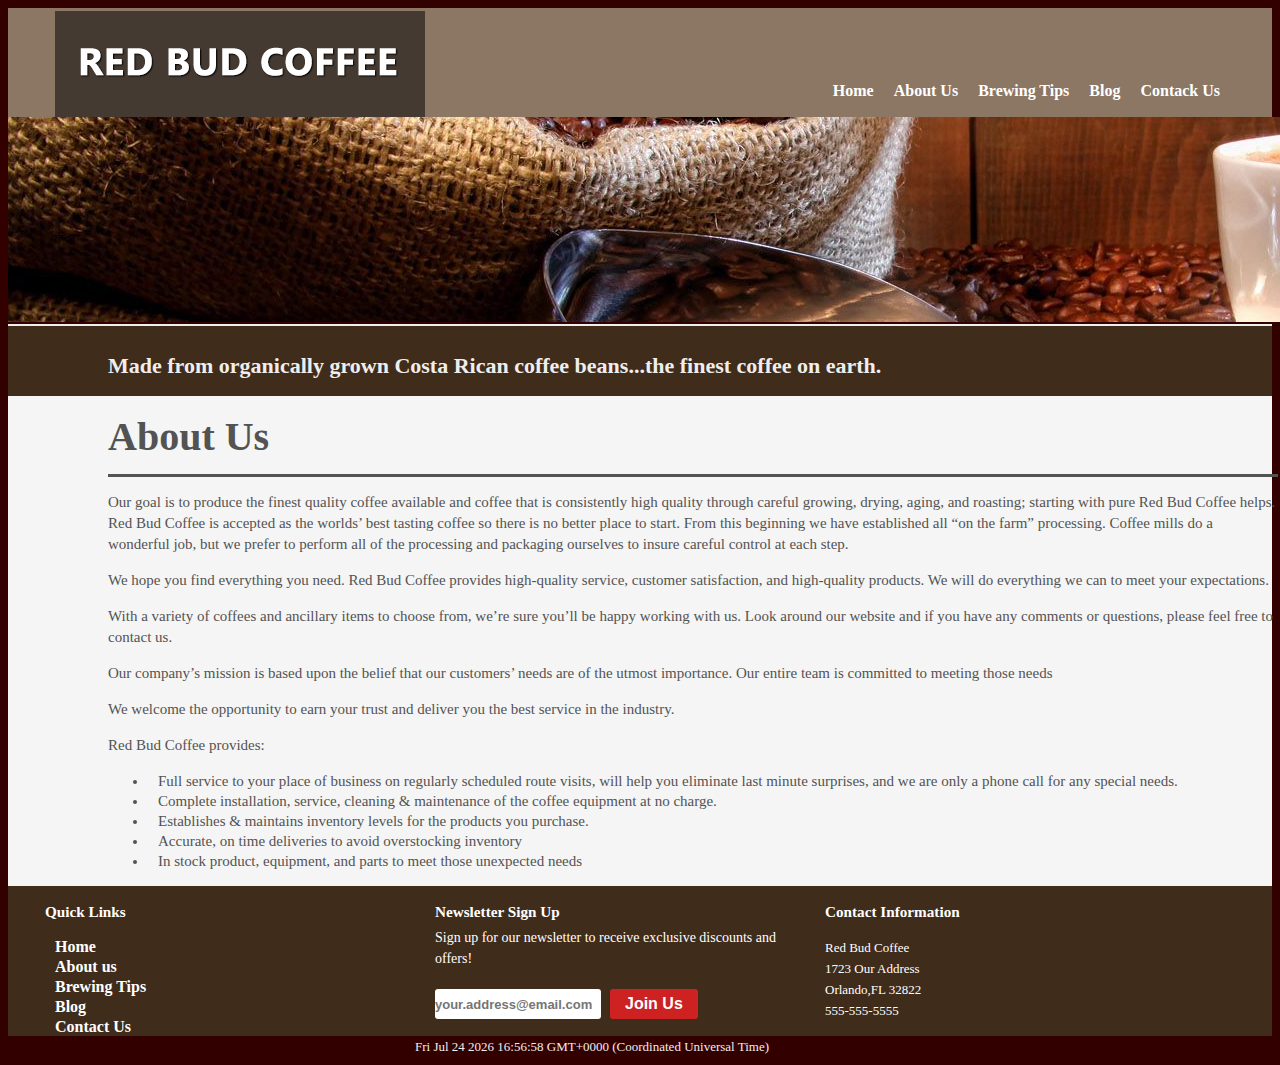
<file: aboutus.html>
<!DOCTYPE html>
<html lang="en">
<head>
<meta charset="utf-8">
<meta name="description" content="practice a website .">
<title>About Us</title>
<meta name="viewport" content="width=device,initial-scale=1,maximum-scale=1">
<link rel="stylesheet" type="text/css" href="css/style.css">
<script type="text/javascript" src="js/main.js"></script>
</head>
<body>
		<header id="header">
			<div class="container">
					<h1 id="logo">
						<a href="#">
							<img src="images/logo.png" alt="RED BUB COFFE" width="381" height="91">
						</a>
					</h1>
					<nav id="main_menu" class="smooth_menu">
						<ul id="menu_top_menu">
							<li id="menu-item"><a href="index.html" target="_bank">Home  </a></li>
							<li id="menu-item"><a href="aboutus.html" target="_bank">About Us  </a></li>
							<li id="menu-item"><a href="brewingtips.html">Brewing Tips  </a></li>
							<li id="menu-item"><a href="blog.html">Blog</a>  </li>
							<li id="menu-item"><a href="contactus.html">Contack Us  </a></li>
						</ul>
					</nav>
			</div>
		</header>
		<div id="slideshow1" style="">
			<div class="slider" style="position: relative; top:-30px; left: 0px;right : 0px;bottom : 0px; overflow : hidden ; z-index : 1;width : 1349px; height : 205px; background-image: none ;background-size : cover;">
			<img src="images\about.jpg">
			</div>
		</div>
		<div class="hidden"></div>
		<div id="action">
			<div class="container1">
				<div class="container2">
					<div class="container3">
						<h4>Made from organically grown Costa Rican coffee beans...the finest coffee on earth.</h4>
					</div>
				</div>
			</div>
		</div>
		<div id="content">
			<div class="body1"></div>
			<div class="body2">
				<div class="rowus">
					<div class="row1">
						<h1>About Us</h1>
					</div>
					<div class="row2">
					<p>
						Our goal is to produce the finest quality coffee available and coffee that is consistently high quality through careful growing, drying, aging, and roasting; starting with pure Red Bud Coffee helps. Red Bud Coffee is accepted as the worlds’ best tasting coffee so there is no better place to start. From this beginning we have established all “on the farm” processing. Coffee mills do a wonderful job, but we prefer to perform all of the processing and packaging ourselves to insure careful control at each step.
					</p>
					<p>
						We hope you find everything you need. Red Bud Coffee provides high-quality service, customer satisfaction, and high-quality products. We will do everything we can to meet your expectations.
					</p>
					<p>
						With a variety of coffees and ancillary items to choose from, we’re sure you’ll be happy working with us. Look around our website and if you have any comments or questions, please feel free to contact us.
					</p>
					<p>
						Our company’s mission is based upon the belief that our customers’ needs are of the utmost importance. Our entire team is committed to meeting those needs
					</p>
					<p>
						We welcome the opportunity to earn your trust and deliver you the best service in the industry.
					</p>
					<p>
						Red Bud Coffee provides:
					</p>
					<ul>
						<li>Full service to your place of business on regularly scheduled route visits, will help you eliminate last minute surprises, and we are only a phone call for any special needs.</li>
						<li>Complete installation, service, cleaning & maintenance of the coffee equipment at no charge. </li>
						<li>Establishes & maintains inventory levels for the products you purchase. </li>
						<li>Accurate, on time deliveries to avoid overstocking inventory </li>
						<li>In stock product, equipment, and parts to meet those unexpected needs</li>
					</ul>
					</div>
				</div>
			</div>
		</div>
		<footer id="footer">
			<div class="footer1">
				<div class="row">
					<div class="span1">
						<h3 class="1">Quick Links</h3>
						<div></div>
						<ul id="menutop" class="menu">
							<li class="menuitem"><a href="index.html">Home</a></li>
							<li class="menuitem"><a href="aboutus.html">About us</a></li>
							<li class="menuitem"><a href="brewingtips.html">Brewing Tips</a></li>
							<li class="menuitem"><a href="blog.html">Blog</a></li>
							<li class="menuitem"><a href="contactus.html">Contact Us</a></li>
						</ul>
					</div>
					<div class="span1">
						<div class="gform">
							<h3 class="1">Newsletter Sign Up</h3>
							<div class="browser">
								<form method="post" id="form" class="newsletter" action="">
									<div class="formhead">
										<span class="formspan">Sign up for our newsletter to receive exclusive discounts and offers!</span>
									</div>
									<div class="formbody">
										<input name="input1" id="input" type="text" value="" class="input2" tabindex="1" placeholder="your.address@email.com">
									</div>
									<div class="submit">
										<input type="submit" id="formsubmit" class="formsubmit1" value="Join Us" tabindex="2" onclick="">
									</div>
								</form>
							</div>
						</div>
					</div>
					<div class="span1">
						<div class="textcontact">
							<h3 class="1">Contact Information</h3>
							Red Bud Coffee<br>
							1723 Our Address<br>
							Orlando,FL 32822<br>
							555-555-5555

						</div>
					</div>
				</div>
			</div>
		</footer>
		<div id="date"><p id="date"></p>
							<script src="js/main.js"></script>
							</div>
</body>
</html>
</file>
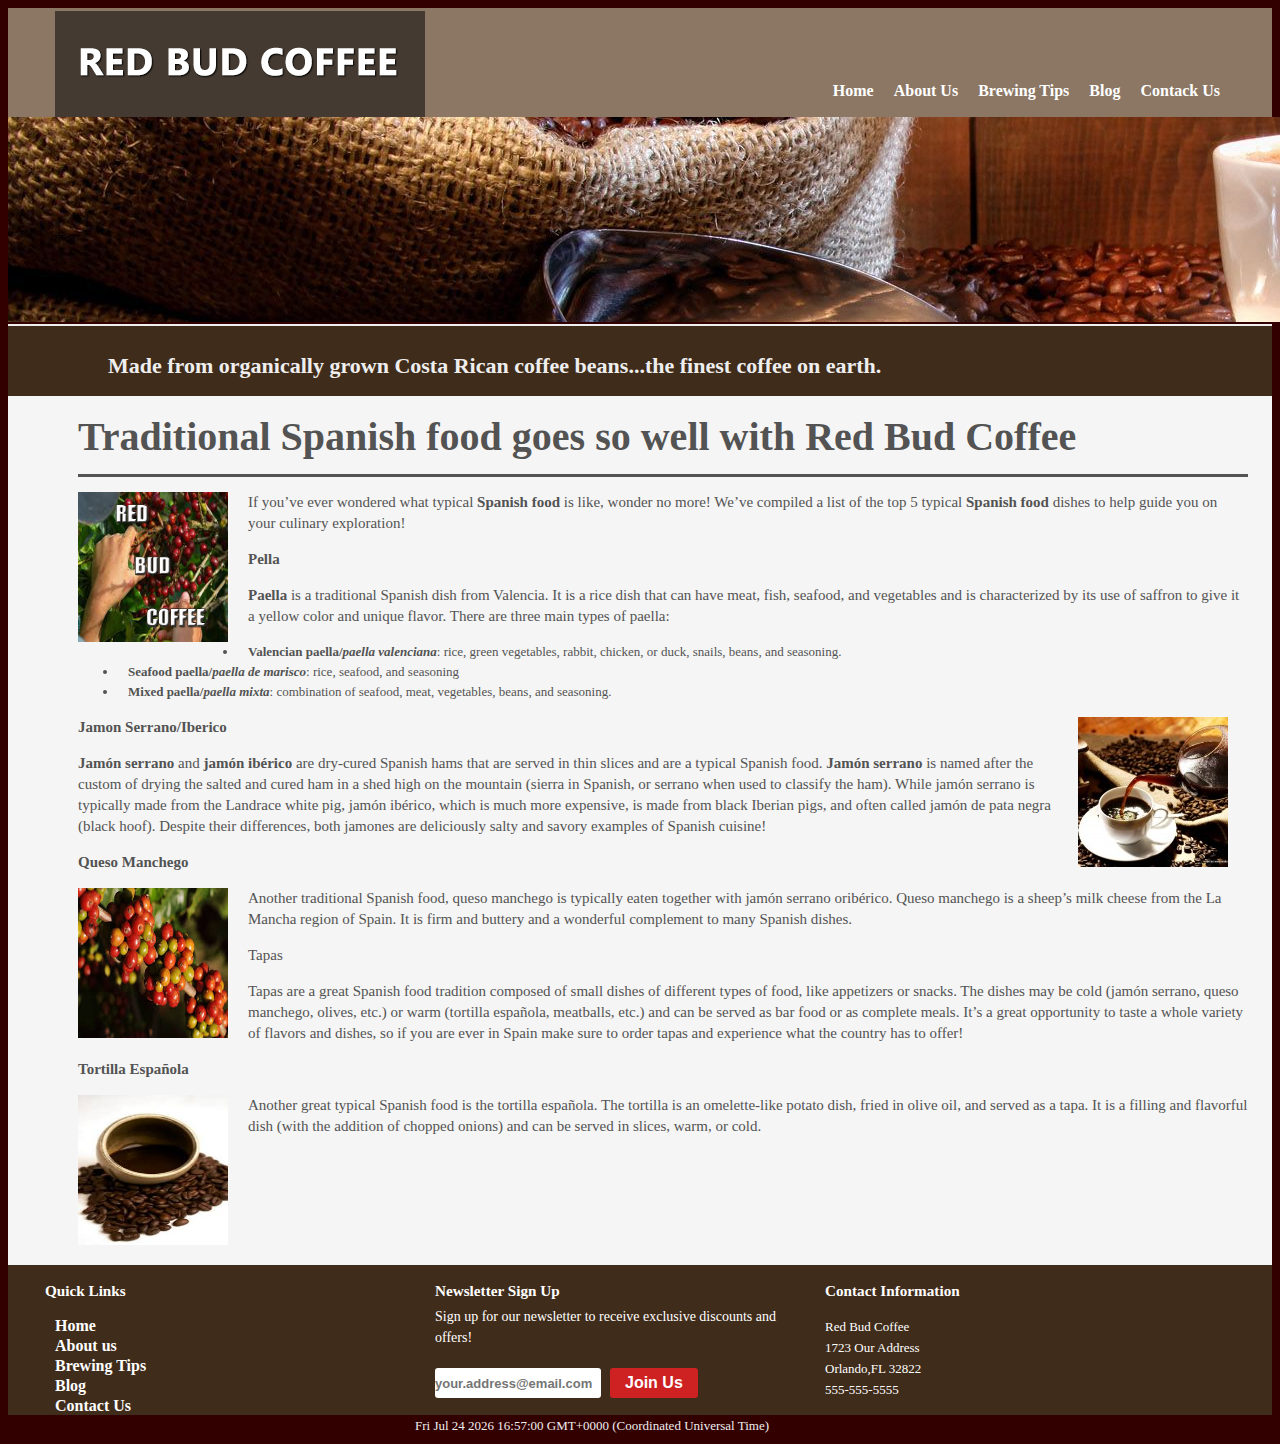
<file: blog.html>
<!DOCTYPE html>
<html lang="en">
<head>
<meta charset="utf-8">
<meta name="description" content="practice a website .">
<title>About Us</title>
<meta name="viewport" content="width=device,initial-scale=1,maximum-scale=1">
<link rel="stylesheet" type="text/css" href="css/style.css">
<script type="text/javascript" src="js/main.js"></script>
</head>
<body>
		<header id="header">
			<div class="container">
					<h1 id="logo">
						<a href="#">
							<img src="images/logo.png" alt="RED BUB COFFE" width="381" height="91">
						</a>
					</h1>
					<nav id="main_menu" class="smooth_menu">
						<ul id="menu_top_menu">
							<li id="menu-item"><a href="index.html" target="_bank">Home  </a></li>
							<li id="menu-item"><a href="aboutus.html" target="_bank">About Us  </a></li>
							<li id="menu-item"><a href="brewingtips.html">Brewing Tips  </a></li>
							<li id="menu-item"><a href="blog.html">Blog</a>  </li>
							<li id="menu-item"><a href="contactus.html">Contack Us  </a></li>
						</ul>
					</nav>
			</div>
		</header>
		<div id="slideshow1" style="">
			<div class="slider" style="position: relative; top:-30px; left: 0px;right : 0px;bottom : 0px; overflow : hidden ; z-index : 1;width : 1349px; height : 205px; background-image: none ;background-size : cover;">
			<img src="images\about.jpg">
			</div>
		</div>
		<div class="hidden"></div>
		<div id="action">
			<div class="container1">
				<div class="container2">
					<div class="container3">
						<h4>Made from organically grown Costa Rican coffee beans...the finest coffee on earth.</h4>
					</div>
				</div>
			</div>
		</div>
		<div id="content">
			<div class="body1"></div>
			<div class="body2">
				<div class="row">
					<h1 class="page">Traditional Spanish food goes so well with Red Bud Coffee</h1>
					<div class="page1">
					<p>
						<span id="img1">
							<img src="images/1.jpg" class="img1" width="150" height="150">
						</span>
						<p>
							If you’ve ever wondered what typical <b>Spanish food</b> is like, wonder no more! We’ve compiled a list of the top 5 typical <b>Spanish food</b> dishes to help guide you on your culinary exploration!
						</p>
						<p>
							<b>Pella</b>
						</p>
						<p>
							<b>Paella</b> is a traditional Spanish dish from Valencia. It is a rice dish that can have meat, fish, seafood, and vegetables and is characterized by its use of saffron to give it a yellow color and unique flavor. There are three main types of paella:
						</p>
					</p>
					<ul>
						<li>
							<b>Valencian paella/<i>paella valenciana</i></b>: rice, green vegetables, rabbit, chicken, or duck, snails, beans, and seasoning.
						</li>
						<li>
							<b>Seafood paella/<i>paella de marisco</i></b>: rice, seafood, and seasoning
						</li>
						<li>
							<b>Mixed paella/<i>paella mixta</i></b>: combination of seafood, meat, vegetables, beans, and seasoning.
						</li>
					</ul>
					<p>
						<span id="img2">
							<img src="images/2.jpg" class="img2" width="150" height="150">
						</span>
						<p>
							<b>Jamon Serrano/Iberico</b>
						</p>
						<p>
							<b>Jamón serrano</b> and <b>jamón ibérico</b> are dry-cured Spanish hams that are served in thin slices and are a typical Spanish food. <b>Jamón serrano</b> is named after the custom of drying the salted and cured ham in a shed high on the mountain (sierra in Spanish, or serrano when used to classify the ham). While jamón serrano is typically made from the Landrace white pig, jamón ibérico, which is much more expensive, is made from black Iberian pigs, and often called jamón de pata negra (black hoof). Despite their differences, both jamones are deliciously salty and savory examples of Spanish cuisine!
						</p>
					</p>
					<p><b>Queso Manchego</b></p>
					<p>
						<span id="img3">
							<img src="images/3.jpg" class="img3" width="150" height="150">
						</span>		
					</p>
					<p>
							Another traditional Spanish food, queso manchego is typically eaten together with jamón serrano oribérico. Queso manchego is a sheep’s milk cheese from the La Mancha region of Spain. It is firm and buttery and a wonderful complement to many Spanish dishes.
						</p>
					<p>
							Tapas
						</p>
						
					<p>
							Tapas are a great Spanish food tradition composed of small dishes of different types of food, like appetizers or snacks. The dishes may be cold (jamón serrano, queso manchego, olives, etc.) or warm (tortilla española, meatballs, etc.) and can be served as bar food or as complete meals. It’s a great opportunity to taste a whole variety of flavors and dishes, so if you are ever in Spain make sure to order tapas and experience what the country has to offer!
						</p>
						<p>
							<p>
							<b>Tortilla Española</b>
							</p>
							<span id="img4">
								<img src="images/4.jpg" class="img4" width="150" height="150">
							</span>
						</p>
						<p>Another great typical Spanish food is the tortilla española. The tortilla is an omelette-like potato dish, fried in olive oil, and served as a tapa. It is a filling and flavorful dish (with the addition of chopped onions) and can be served in slices, warm, or cold.</p>

					</div>
					
				</div>
			</div>
		</div>
		<footer id="footer">
			<div class="footer1">
				<div class="row">
					<div class="span1">
						<h3 class="1">Quick Links</h3>
						<div></div>
						<ul id="menutop" class="menu">
							<li class="menuitem"><a href="index.html">Home</a></li>
							<li class="menuitem"><a href="aboutus.html">About us</a></li>
							<li class="menuitem"><a href="brewingtips.html">Brewing Tips</a></li>
							<li class="menuitem"><a href="blog.html">Blog</a></li>
							<li class="menuitem"><a href="contactus.html">Contact Us</a></li>
						</ul>
					</div>
					<div class="span1">
						<div class="gform">
							<h3 class="1">Newsletter Sign Up</h3>
							<div class="browser">
								<form method="post" id="form" class="newsletter" action="">
									<div class="formhead">
										<span class="formspan">Sign up for our newsletter to receive exclusive discounts and offers!</span>
									</div>
									<div class="formbody">
										<input name="input1" id="input" type="text" value="" class="input2" tabindex="1" placeholder="your.address@email.com">
									</div>
									<div class="submit">
										<input type="submit" id="formsubmit" class="formsubmit1" value="Join Us" tabindex="2" onclick="">
									</div>
								</form>
							</div>
						</div>
					</div>
					<div class="span1">
						<div class="textcontact">
							<h3 class="1">Contact Information</h3>
							Red Bud Coffee<br>
							1723 Our Address<br>
							Orlando,FL 32822<br>
							555-555-5555

						</div>
					</div>
				</div>
			</div>
		</footer>
		<div id="date"><p id="date"></p>
							<script src="js/main.js"></script></div>
</body>
</html>
</file>
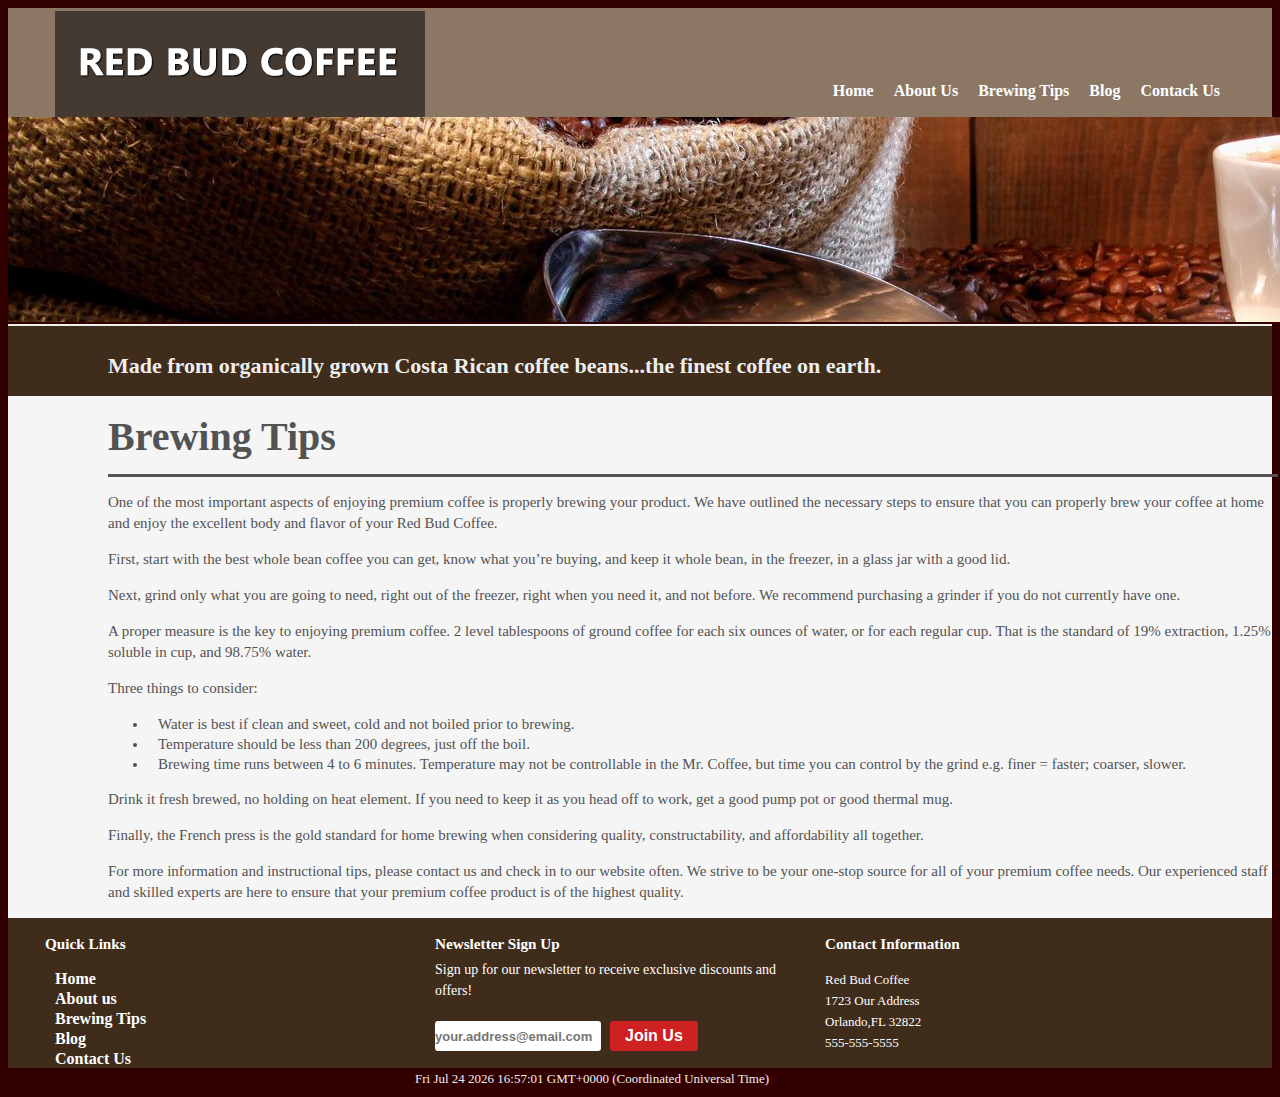
<file: brewingtips.html>
<!DOCTYPE html>
<html lang="en">
<head>
<meta charset="utf-8">
<meta name="description" content="practice a website .">
<title>About Us</title>
<meta name="viewport" content="width=device,initial-scale=1,maximum-scale=1">
<link rel="stylesheet" type="text/css" href="css/style.css">
<script type="text/javascript" src="js/main.js"></script>
</head>
<body>
		<header id="header">
			<div class="container">
					<h1 id="logo">
						<a href="#">
							<img src="images/logo.png" alt="RED BUB COFFE" width="381" height="91">
						</a>
					</h1>
					<nav id="main_menu" class="smooth_menu">
						<ul id="menu_top_menu">
							<li id="menu-item"><a href="index.html" target="_bank">Home  </a></li>
							<li id="menu-item"><a href="aboutus.html" target="_bank">About Us  </a></li>
							<li id="menu-item"><a href="brewingtips.html">Brewing Tips  </a></li>
							<li id="menu-item"><a href="blog.html">Blog</a>  </li>
							<li id="menu-item"><a href="contactus.html">Contack Us  </a></li>
						</ul>
					</nav>
			</div>
		</header>
		<div id="slideshow1" style="">
			<div class="slider" style="position: relative; top:-30px; left: 0px;right : 0px;bottom : 0px; overflow : hidden ; z-index : 1;width : 1349px; height : 205px; background-image: none ;background-size : cover;">
			<img src="images\about.jpg">
			</div>
		</div>
		<div class="hidden"></div>
		<div id="action">
			<div class="container1">
				<div class="container2">
					<div class="container3">
						<h4>Made from organically grown Costa Rican coffee beans...the finest coffee on earth.</h4>
					</div>
				</div>
			</div>
		</div>
		<div id="content">
			<div class="body1"></div>
			<div class="body2">
				<div class="rowus">
					<div class="row1">
						<h1>Brewing Tips</h1>
					</div>
					<div class="row2">
					<p>
						One of the most important aspects of enjoying premium coffee is properly brewing your product. We have outlined the necessary steps to ensure that you can properly brew your coffee at home and enjoy the excellent body and flavor of your Red Bud Coffee.
					</p>
					<p>
						First, start with the best whole bean coffee you can get, know what you’re buying, and keep it whole bean, in the freezer, in a glass jar with a good lid.
					</p>
					<p>
						Next, grind only what you are going to need, right out of the freezer, right when you need it, and not before. We recommend purchasing a grinder if you do not currently have one.
					</p>
					<p>
						A proper measure is the key to enjoying premium coffee. 2 level tablespoons of ground coffee for each six ounces of water, or for each regular cup. That is the standard of 19% extraction, 1.25% soluble in cup, and 98.75% water.
					</p>
					<p>
						Three things to consider:
					</p>
					<ul>
						<li>Water is best if clean and sweet, cold and not boiled prior to brewing.</li>
						<li>Temperature should be less than 200 degrees, just off the boil.</li>
						<li>Brewing time runs between 4 to 6 minutes. Temperature may not be controllable in the Mr. Coffee, but time you can control by the grind e.g. finer = faster; coarser, slower.</li>
					</ul>
					<p>
						Drink it fresh brewed, no holding on heat element. If you need to keep it as you head off to work, get a good pump pot or good thermal mug.
					</p>
					<p>
						Finally, the French press is the gold standard for home brewing when considering quality, constructability, and affordability all together.
					</p>
					<p>
						For more information and instructional tips, please contact us and check in to our website often. We strive to be your one-stop source for all of your premium coffee needs. Our experienced staff and skilled experts are here to ensure that your premium coffee product is of the highest quality.
					</p>
					</div>
				</div>
			</div>
		</div>
		<footer id="footer">
			<div class="footer1">
				<div class="row">
					<div class="span1">
						<h3 class="1">Quick Links</h3>
						<div></div>
						<ul id="menutop" class="menu">
							<li class="menuitem"><a href="index.html">Home</a></li>
							<li class="menuitem"><a href="aboutus.html">About us</a></li>
							<li class="menuitem"><a href="brewingtips.html">Brewing Tips</a></li>
							<li class="menuitem"><a href="blog.html">Blog</a></li>
							<li class="menuitem"><a href="contactus.html">Contact Us</a></li>
						</ul>
					</div>
					<div class="span1">
						<div class="gform">
							<h3 class="1">Newsletter Sign Up</h3>
							<div class="browser">
								<form method="post" id="form" class="newsletter" action="">
									<div class="formhead">
										<span class="formspan">Sign up for our newsletter to receive exclusive discounts and offers!</span>
									</div>
									<div class="formbody">
										<input name="input1" id="input" type="text" value="" class="input2" tabindex="1" placeholder="your.address@email.com">
									</div>
									<div class="submit">
										<input type="submit" id="formsubmit" class="formsubmit1" value="Join Us" tabindex="2" onclick="">
									</div>
								</form>
							</div>
						</div>
					</div>
					<div class="span1">
						<div class="textcontact">
							<h3 class="1">Contact Information</h3>
							Red Bud Coffee<br>
							1723 Our Address<br>
							Orlando,FL 32822<br>
							555-555-5555

						</div>
					</div>
				</div>
			</div>
		</footer>
		<div id="date"><p id="date"></p>
							<script src="js/main.js"></script></div>
</body>
</html>
</file>
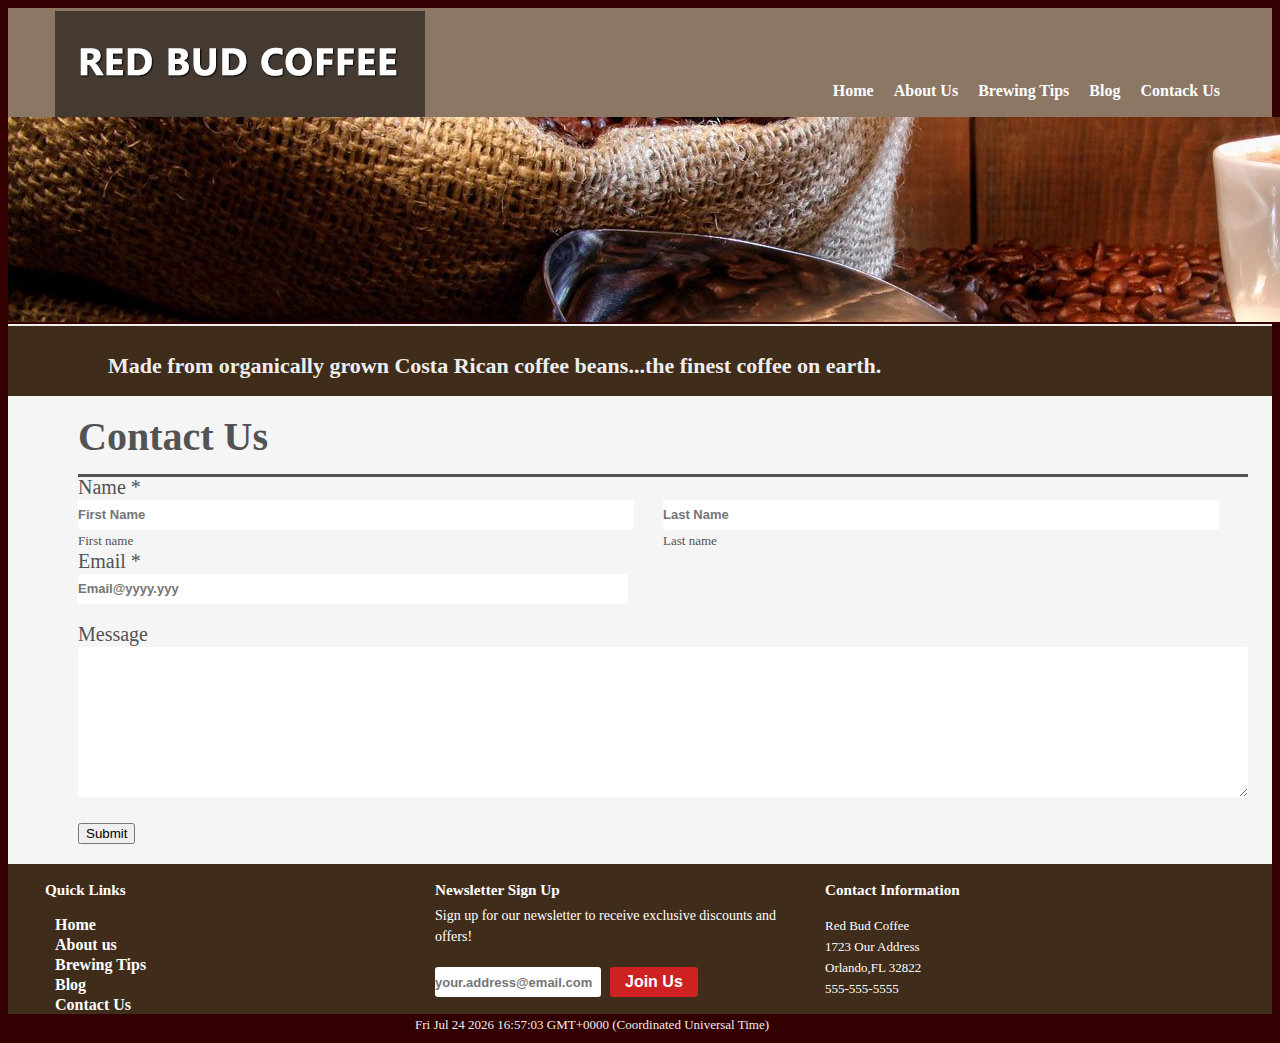
<file: contactus.html>
<!DOCTYPE html>
<html lang="en">
<head>
<meta charset="utf-8">
<meta name="description" content="practice a website .">
<title>About Us</title>
<meta name="viewport" content="width=device,initial-scale=1,maximum-scale=1">
<link rel="stylesheet" type="text/css" href="css/style.css">
<script type="text/javascript" src="js/main.js"></script>
</head>
<body>
		<header id="header">
			<div class="container">
					<h1 id="logo">
						<a href="#">
							<img src="images/logo.png" alt="RED BUB COFFE" width="381" height="91">
						</a>
					</h1>
					<nav id="main_menu" class="smooth_menu">
						<ul id="menu_top_menu">
							<li id="menu-item"><a href="index.html" target="_bank">Home  </a></li>
							<li id="menu-item"><a href="aboutus.html" target="_bank">About Us  </a></li>
							<li id="menu-item"><a href="brewingtips.html">Brewing Tips  </a></li>
							<li id="menu-item"><a href="blog.html">Blog</a>  </li>
							<li id="menu-item"><a href="contactus.html">Contack Us  </a></li>
						</ul>
					</nav>
			</div>
		</header>
		<div id="slideshow1" style="">
			<div class="slider" style="position: relative; top:-30px; left: 0px;right : 0px;bottom : 0px; overflow : hidden ; z-index : 1;width : 1349px; height : 205px; background-image: none ;background-size : cover;">
			<img src="images\about.jpg">
			</div>
		</div>
		<div class="hidden"></div>
		<div id="action">
			<div class="container1">
				<div class="container2">
					<div class="container3">
						<h4>Made from organically grown Costa Rican coffee beans...the finest coffee on earth.</h4>
					</div>
				</div>
			</div>
		</div>
		<div id="content">
			<div class="body1"></div>
			<div class="body2">
				<div class="row">
					<h1 class="page">Contact Us</h1>
					<div class="form">
						<form method="post" id="gform2" name="gform" action="#" onsubmit="return myfunction()">
						<label style="font-size : 20px;">Name *</label>
							<div class="name">
								<span class="firt-name">
									<input type="text" name="firt-input" id="input" tabindex="1" style="" placeholder="First Name">
									<br>
									<label>First name</label>
								</span>
								<span class="last-name">
									<input type="text" name="last-input" id="input" tabindex="1" style="" placeholder="Last Name">
									<br>
									<label>Last name</label>
								</span>	
							</div>
						<label style="font-size : 20px;">Email *</label>
							<div class="email">
								<span class="email-name">
									<input type="text" name="email-input" id="input1" tabindex="1" style="" placeholder="Email@yyyy.yyy">
								</span>
							</div>
						<label style="font-size : 20px;">Message</label>
							<div class="message">
								<span class="message">
									<textarea name="message" id="message" class="message" tabindex="4" rows="10" cols="50"></textarea>
								</span>
							</div>
							<input type="submit" id="submit1" class="submit-form" value="Submit" tabindex="5">
						</form>

					</div>
				</div>
			</div>
		</div>
		<footer id="footer">
			<div class="footer1">
				<div class="row">
					<div class="span1">
						<h3 class="1">Quick Links</h3>
						<div></div>
						<ul id="menutop" class="menu">
							<li class="menuitem"><a href="index.html">Home</a></li>
							<li class="menuitem"><a href="aboutus.html">About us</a></li>
							<li class="menuitem"><a href="brewingtips.html">Brewing Tips</a></li>
							<li class="menuitem"><a href="blog.html">Blog</a></li>
							<li class="menuitem"><a href="contactus.html">Contact Us</a></li>
						</ul>
					</div>
					<div class="span1">
						<div class="gform">
							<h3 class="1">Newsletter Sign Up</h3>
							<div class="browser">
								<form method="post" id="form" class="newsletter" action="">
									<div class="formhead">
										<span class="formspan">Sign up for our newsletter to receive exclusive discounts and offers!</span>
									</div>
									<div class="formbody">
										<input name="input1" id="input" type="text" value="" class="input2" tabindex="1" placeholder="your.address@email.com">
									</div>
									<div class="submit">
										<input type="submit" id="formsubmit" class="formsubmit1" value="Join Us" tabindex="2" onclick="">
									</div>
								</form>
							</div>
						</div>
					</div>
					<div class="span1">
						<div class="textcontact">
							<h3 class="1">Contact Information</h3>
							Red Bud Coffee<br>
							1723 Our Address<br>
							Orlando,FL 32822<br>
							555-555-5555

						</div>
					</div>
				</div>
			</div>
		</footer>
		<div id="date"><p id="date"></p>
							<script src="js/main.js"></script></div>
</body>
</html>
</file>
<file: css/style.css>
body{
	background: #330000;
	font-size: 13px;
	line-height: 21px;
	color: #EEEEEE;
	height: 100%;
}
#top-line{
	width: 100%;
	background: #993300;
	height: 5px;
	display: block;
}
.container{
	position: relative;
	width: 1170px;
	height: 110px;
	margin-right: auto;
	margin-left: auto;
	padding: 0;
	display: block;
}
#header{
	background: #8C7765;
	width: 100%;
	margin: 0 auto;
	min-height: 50px;
	position: relative;
}
h1#logo{
	font-family: "Times New Roman", Times, serif;
	font-size: 36px;
	line-height: 40px;
	font-weight: 700;
	display: block;
	width: 370px;
	background-color: rgb(0,0,0,0.3);
	float: left;
	margin-top: 3px;

}
#logo a img{
	max-width: none;
	width: auto;
	height: auto;
	margin-top: 5px;
}
#logo a {
	background-color: rgba(0, 0, 0, 0.298039);
	padding: 25px;
	display: block;
}
nav {
	float: right;
}
nav#main_menu ul li {
	float: left;
	list-style: none;
	margin: 5px;
	font-size: 28px;
	margin-top: 60px;
	color: #FFFFFF;
	position: relative;
}
a:hover {
	background: #FF704D;
}
.formsubmit1:hover{
	background-color: #
}
a:link{
	color: white;
}
a:visited{
	color: white;
}
a:active{
	color: white;
}
a{
	color: white;
	text-decoration: none;
	font-weight: bold;
	font-size: 16px;
	display: block;
	border: 0;
	position: relative;
}
#slideshow{
	height: 205px;
}
.slider .slider1 .item{
	float: left;
	width: 100%;
	overflow: hidden;
}
.slider .prev .btn,.slider .next .btn{
	background: rgba(0, 0, 0, 0.4);
	color: #fff;
	font-weight: 700;
	padding: 0 4px;
	line-height: 20px;
	position: absolute;
	top: 50%;
	margin-top: -10px;
	opacity: 0;
}
.slider .prev .btn{
	right: -20px;
}
.slider .prev,.slider .next{
	position: absolute;
	top: 50%;
	margin-top: -25px;
	width: 100px;
	height: 50px;
	z-index: 10;
	background: url(image\controls.png) no-repeat center top;
	opacity: .5;
}
.slider .next{
	float: left;
}
.slider{
	margin-top: none !important;
}
.hidden {
	width: 100%;
}
#slideshow{
	width: 100%;
	height: 405px;
}
#slideshow1{
	width: 100%;
	height: 205px;
}
div#action {
	padding: 20px 0;
	margin-top: 1px;
	border-top: solid 2px;
	background-color: #402C1B;
	height: 30px;
}
.container1{
	width: 100%;
	height: 0;
	margin-top: -20px;
	display:  inline-block;
	margin-left: auto;
	margin-right: auto;
}
h4{
	font-size: 22px;
	margin-left: 100px;
}
div#content{
	background-color: #f5f5f5;
	color: #535353;
	font-family: "Times New Roman", Times, serif;
	display: block;
}
.1{
	font-size: 30px;
}
p{
	font-size: 12px;
}
.body1{
	width: 100%;
	height: 80px;
}
.body2{
	width: 1170px;
	margin-left: 100px;
	margin-right: 80px;
	display: inline-block;
}
.span1{
	width: 370px;
	float: left;
	margin-left: 20px;
}
span img{
	width: 100%;
}
.footer1{
	width: 1170px;
	margin-left: auto;
	margin-right: auto;
}
.row{
	margin-left: -30px;
	margin-right: 30px;
}
#footer{
	height: 150px;
	background-color: #402C1B;
	color: white;
}
.footer1 {
	display: block;
}
#footer .menu{
	margin: 0;
	padding: 0;
	list-style: none;
}
#footer .menu li{
	float: left;
	width: 50%;
}
li{
	line-height: 20px;
	display: list-item;
	padding-left: 10px;
}
.2{
	font-size: 14px;
	color: #fff;
	text-shadow:none;
}
.formbody,.submit{
	font-family: "Times New Roman", Times, serif;
	font-size: 14px;
	float: left;
}
#form .formhead{
	margin-bottom: 20px;
	margin-top: -10px;
	font-size: 14px;
}
.formsubmit1{
	color: #fff;
	background-color: #cd2122;
	border: 0;
	font-weight: 700;
	font-size: 16px;
	height: 30px;
	padding: 6px 15px 10px 15px !important;
	border-radius: 3px;
}
.input2{
	border: 0;
	font-weight: 700;
	font-size: 13px;
	height: 30px;
	padding: 0px 0px 0 0px !important;
	border-radius: 3px;
}
h1{
	font-size: 40px;
	font-family: "Times New Roman", Times, serif;
	margin-top: -50px;
}
.row1{
	border-bottom: solid;
}
.row2{
	font-family: "Times New Roman", Times, serif;
	font-size: 15px;
}
.rowus{
	margin-left: 0px;
}
p{
	font-size: 15px;
}
div#date{
	display: inline-block;
	background-color: #330000;
}
span#img1{
	float: left;
	height: 150px;
	width: 150px;
	margin-right: 20px;
	margin-bottom: 20px;
}
span#img2{
	float: right;
	height: 150px;
	width: 150px;
	margin-right: 20px;
	margin-bottom: 20px;
}
span#img3 .img3{
	float: left;
	height: 150px;
	width: 150px;
	margin-right: 20px;
	margin-bottom: 20px;
}
span#img4 {
	float: left;
	height: 150px;
	width: 150px;
	margin-right: 20px;
	margin-bottom: 20px;
}
div.page1{
	border-top: solid;
}
#input{
	width: 95%;
	border: 0;
	font-weight: 700;
	font-size: 13px;
	height: 30px;
	padding: 0px 0px 0 0px !important;
	border-radius: 3px;
}
span.firt-name{
	width: 50%;
	float: left;
}
span.last-name{
	width: 50%;
	float: right;
}
#input1 {
	width: 47%;
	border: 0;
	margin-bottom: 20px;
	font-weight: 700;
	font-size: 13px;
	height: 30px;
	padding: 0px 0px 0 0px !important;
	border-radius: 3px;
}
textarea#message{
	width: 100%;
	border: 0;
	margin-bottom: 20px;
	font-weight: 700;
	font-size: 13px;
	padding: 0px 0px 0 0px !important;
	border-radius: 3px;
}
.submit-form{
	margin-bottom: 20px;
}
div.form{
	border-top: solid;
}
</file>
